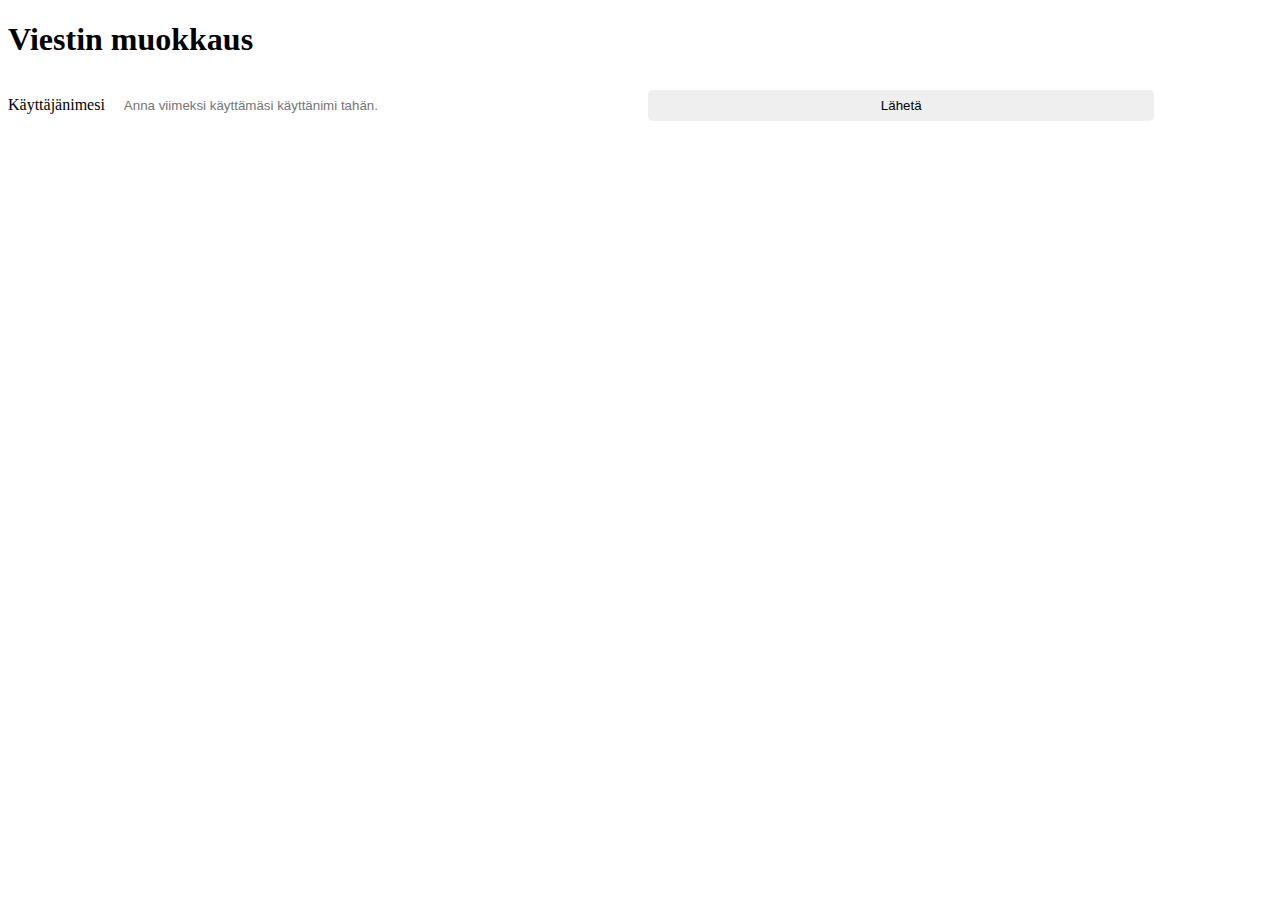
<file: muokkaa.html>
<!DOCTYPE html>
<html>
<head>
<meta charset="utf-8">
<title>Muokkaa vanhoja viesejäsi</title>
<style>
		input{
		width: 40%;
		height: 5%;
		border: 1px;
		border-radius: 05px;
		padding: 8px 15px 8px 15px;
		margin: 10px 0px 15px 0px;
	} 

</style>			

</head>
<body>
<h1>Viestin muokkaus</h1>
<form action="viestilista.php" method="POST">
<label for="uname">Käyttäjänimesi</label>
<input type="text" id="uname" name="name" placeholder="Anna viimeksi käyttämäsi käyttänimi tahän."></input>
<input type="submit" name="lähet�" value="Lähetä"></input>
</form>
</body>	
</html>
</file>
